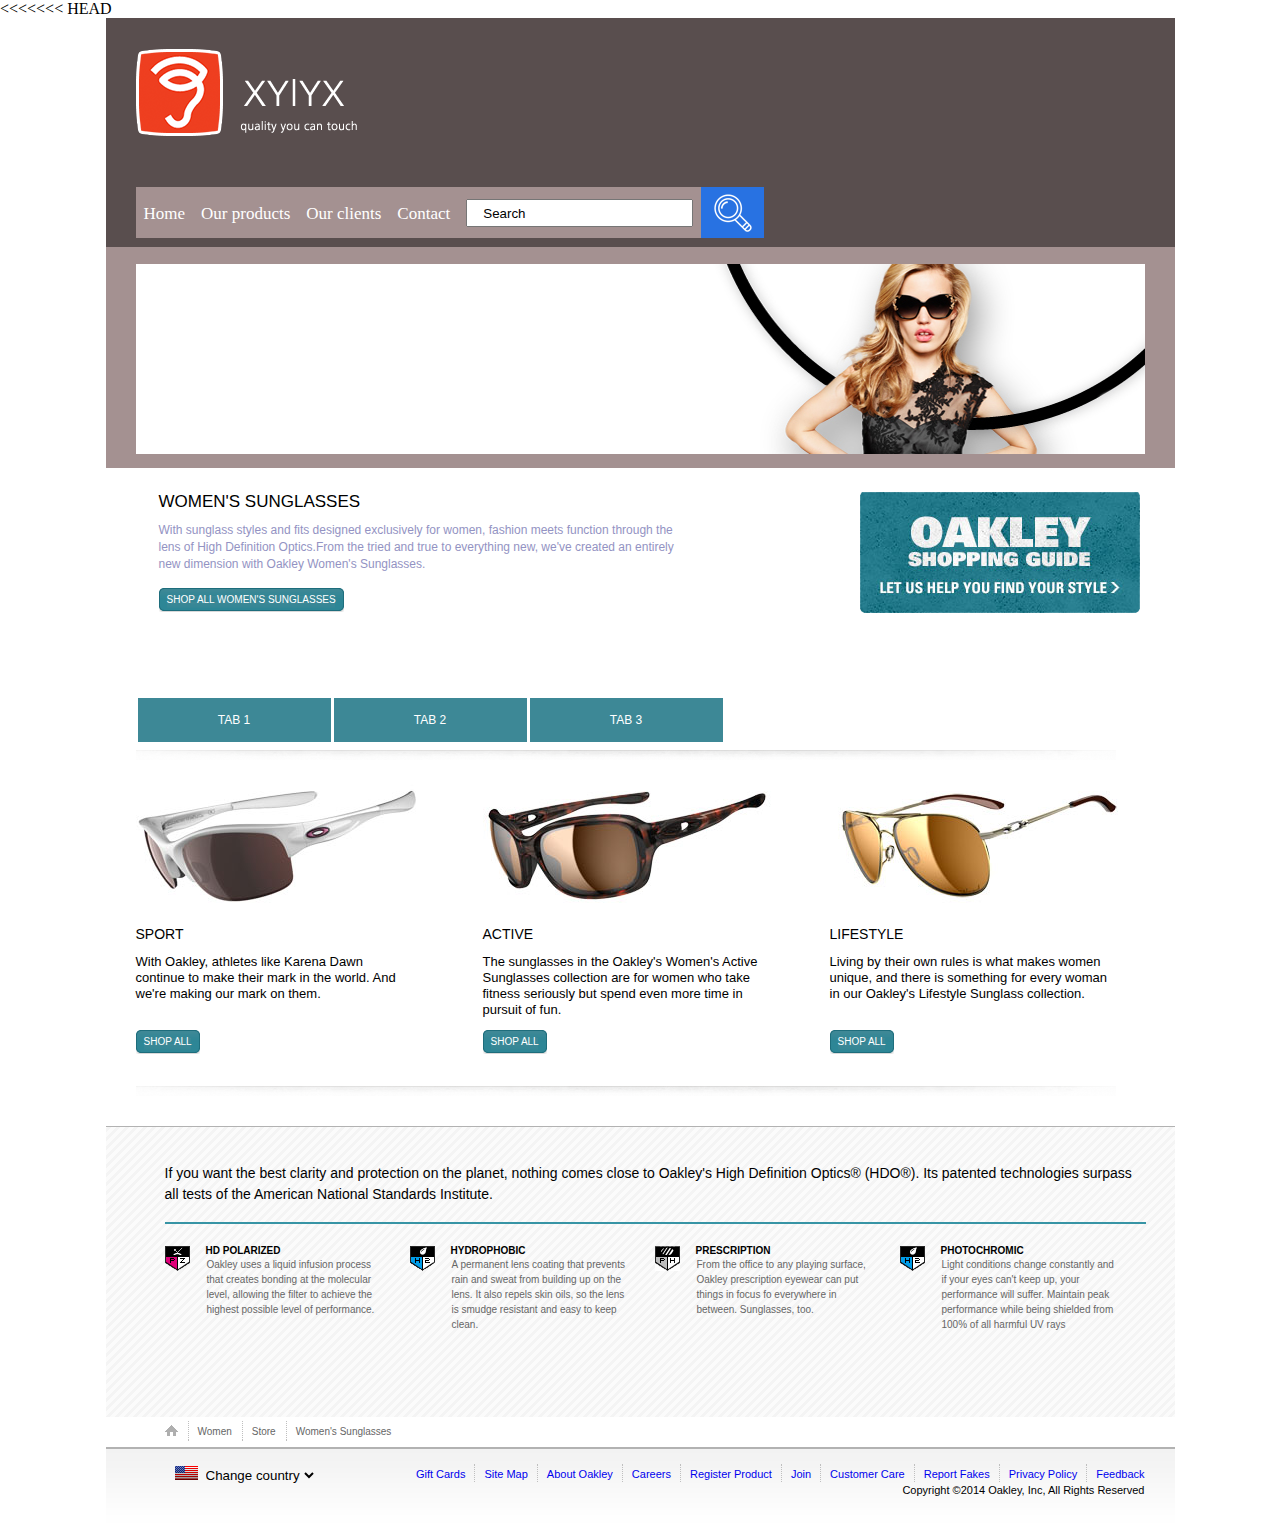
<file: index.html>
<!doctype html>
<html>
<head>
<meta charset="utf-8">
<<<<<<< HEAD
<title>Final Template</title>
<link rel="stylesheet" type="text/css" href="css/reset.css" />
<link rel="stylesheet" type="text/css" href="css/layout.css" />
<link rel="stylesheet" type="text/css" href="css/menu.css" />
</head>
<body>
<div class="main-wrapper clearfix">
  <div class="container clearfix">
    <div class="header">
      <div class="logo"><a href="#"><img src="images/logo.png" alt="logo"></a> </div>
      <!--closing  logo-->
      <div class="menu">
        <ul>
          <li><a href="#">Home</a></li>
          <li><a href="#">Our products</a></li>
          <li><a href="#">Our clients</a>
            <ul>
              <li><a href="#">Decore</a></li>
              <li><a href="#">Omega</a></li>
              <li><a href="#">Kalanga</a></li>
            </ul>
          </li>
          <li><a href="#">Contact</a></li>
        </ul>
        <span>
        <input type="text" value="Search" />
        </span> <a href="#"><img src="images/search-button.png" alt="search button"></a> </div>
      <!--closing menu--> 
    </div>
    <!--closing header-->
    
    <div class="content clearfix">
      <div class="banner" id="slider">
        <ul>
          <li><img src="images/banner-1.png" alt="first-slider" /></li>
        </ul>
      </div>
      <!--closing banner-->
      <div class="shopping-guide">
        <div class="shopping-guide-left">
          <h1>WOMEN'S SUNGLASSES</h1>
          <p>With sunglass styles and fits designed exclusively for women, fashion meets function through the lens of High Definition Optics.From the tried and true to everything new, we've created an entirely new dimension with Oakley Women's Sunglasses.</p>
          <span class="blue-button"><a href="#">SHOP ALL WOMEN'S SUNGLASSES</a></span> </div>
        <div class="shopping-guide-right"> <a href="#"><img src="images/oakley.png" alt="oakley"></a> </div>
      </div>
      <!--closing shopping guide-->
      <div class="product-description clearfix">
        <div class="tab">
          <ul>
            <li><a href="#">TAB 1</a></li>
            <li><a href="#">TAB 2</a></li>
            <li><a href="#">TAB 3</a></li>
          </ul>
        </div>
        <!--closing tab-->
        
        <div class="separator"> <img src="images/separator.png" alt="separator"> </div>
        <div class="sunglass">
          <ul>
            <li> <img src="images/first.jpg" alt="first"/>
              <h2>SPORT</h2>
              <p>With Oakley, athletes like Karena Dawn continue to make their mark in the world. And
                we're making our mark on them.</p>
              <span class="blue-button"><a href="#">SHOP ALL</a></span> </li>
            <li class="same-block"> <img src="images/second.jpg" alt="glass2"/>
              <h2>ACTIVE</h2>
              <p>The sunglasses in the Oakley's Women's Active Sunglasses collection are for women
                who take fitness seriously but spend even more time in pursuit of fun.</p>
              <span class="blue-button"><a href="#">SHOP ALL</a></span> </li>
            <li class="same-block"> <img src="images/third.jpg" alt="glass3"/>
              <h2>LIFESTYLE</h2>
              <p>Living by their own rules is what makes women unique, and there is something for 
                every woman in our Oakley's Lifestyle Sunglass collection.</p>
              <span class="blue-button"><a href="#">SHOP ALL</a></span> </li>
          </ul>
        </div>
        <!--closing sunglass-->
        <div class="down-separator"> <img src="images/separator.png" alt="separator"> </div>
      </div>
      <!--product-description--> 
    </div>
    <!--closing content-->
    
    <div class="footer clearfix">
      <div class="more-description">
        <div class="parag">
          <p>If you want the best clarity and protection on the planet, nothing comes close to Oakley's 
            High Definition Optics&reg; (HDO&reg;). Its patented technologies surpass all tests of the American 
            National Standards Institute.</p>
        </div>
        <!--closing parag-->
        <div class="mid-list">
          <ul>
            <li> <span><img src="images/hd-polarized.png" alt="polarized"></span>
              <h3>HD POLARIZED</h3>
              <p>Oakley uses a liquid infusion process that creates bonding at the molecular level, allowing the filter to achieve the highest possible level of performance.</p>
            </li>
            <li><span><img src="images/hyperbolic.png" alt="hyperbolic"></span>
              <h3>HYDROPHOBIC</h3>
              <p>A permanent lens coating that prevents rain and sweat from building up on the lens. It also repels skin oils, so the lens is smudge resistant and easy to keep clean.</p>
            </li>
            <li><span> <img src="images/fotochromic.png" alt="fotochromic"/> </span>
              <h3> PRESCRIPTION </h3>
              <p>From the office to any playing surface, Oakley prescription eyewear can put things in focus fo everywhere in between. Sunglasses, too.</p>
            </li>
            <li> <img src="images/ftlogo2.png" alt="logo">
              <h3>PHOTOCHROMIC</h3>
              <p>Light conditions change constantly and if your eyes can't keep up, your performance will suffer. Maintain peak performance while being shielded from 100% of all harmful UV rays</p>
            </li>
          </ul>
        </div>
        <!--closing mid-list--> 
      </div>
      <!--closing more-description-->
      
      <div class="mid-lower"> <span><a href="#"><img src="images/home.png" alt="home"/></a></span>
        <ul>
          <li><a href="#">Women</a></li>
          <li><a href="#">Store</a></li>
          <li><a href="#">Women's Sunglasses</a></li>
        </ul>
      </div>
      <!--closing mid-lower-->
      <div class="lowest">
        <div class="lowest-country"> <img src="images/US-flag.png" alt="us flag">
          <select>
            <option value="None">Change country</option>
            <option value="USA">Us</option>
            <option value="Nepal">Nepal</option>
            <option value="India">India</option>
          </select>
        </div>
        <!--closing lowest-country-->
        <div class="lowest-right">
          <ul>
            <li class="unique"><a href="#">Gift Cards</a></li>
            <li><a href="#">Site Map</a></li>
            <li><a href="#">About Oakley</a></li>
            <li><a href="#">Careers</a></li>
            <li><a href="#">Register Product</a></li>
            <li><a href="#">Join</a></li>
            <li><a href="#">Customer Care</a></li>
            <li><a href="#">Report Fakes</a></li>
            <li><a href="#">Privacy Policy</a></li>
            <li class="last"><a href="#">Feedback</a></li>
          </ul>
          <p>Copyright &copy;2014 Oakley, Inc, All Rights Reserved</p>
        </div>
        <!--closing lowest-right--> 
        
      </div>
      <!--closing lowest--> 
    </div>
    <!--closing footer--> 
  </div>
  <!--closing container--> 
</div>
<!--closing main-wrapper--> 
<script src="js/javascript.js" type="text/javascript"></script>
</body>
</html>
</file>
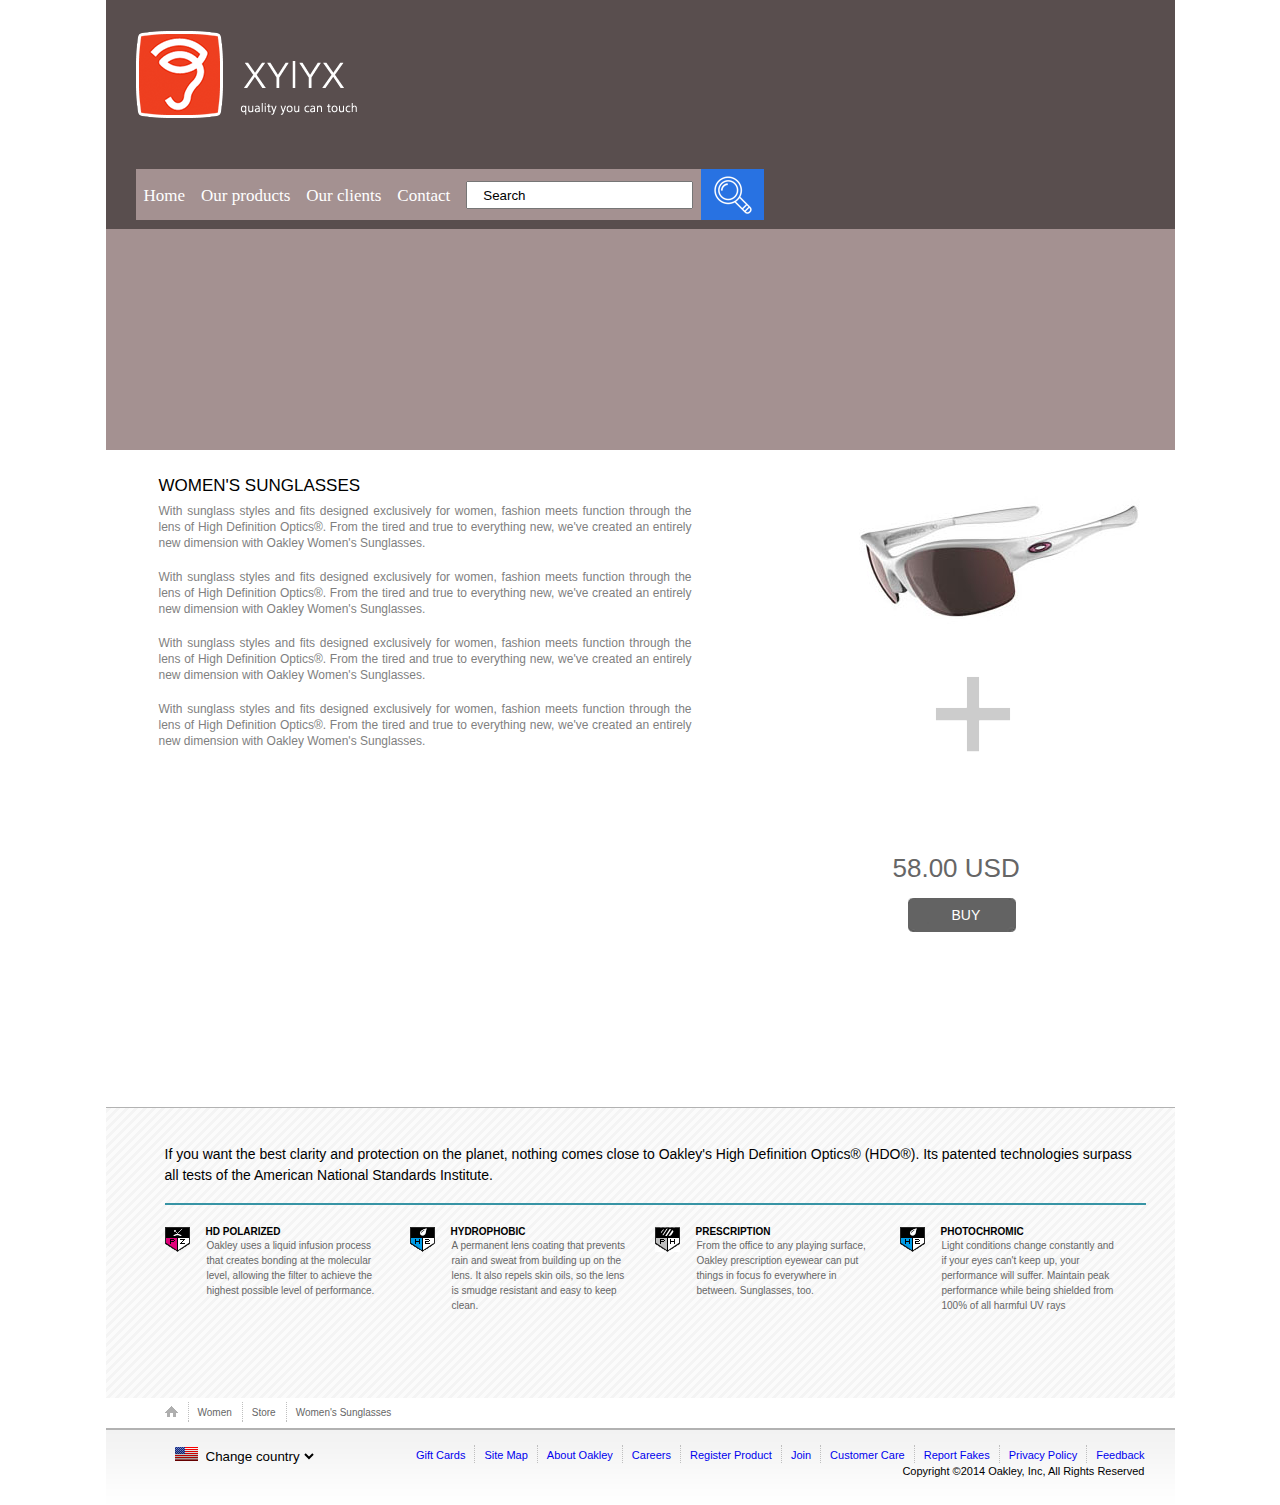
<file: detail.html>
<!doctype html>
<html>
<head>
<meta charset="utf-8">
<title>Detail</title>
<link rel="stylesheet" type="text/css" href="css/reset.css" />
<link rel="stylesheet" type="text/css" href="css/layout.css" />
<link rel="stylesheet" type="text/css" href="css/menu.css" />
</head>
<body>
<div class="main-wrapper clearfix">
<div class="container clearfix">

<div class="header">
<div class="logo"><a href="#"><img src="images/logo.png" alt="logo"></a>
</div>			<!--closing  logo-->
<div class="menu">
<ul>
<li><a href="#">Home</a></li>
<li><a href="#">Our products</a></li>
<li><a href="#">Our clients</a>
<ul>
<li><a href="#">Decore</a></li>
<li><a href="#">Omega</a></li>
<li><a href="#">Kalanga</a></li>
</ul>
</li>
<li><a href="#">Contact</a></li>
</ul>
<span><input type="text" value="Search"></span>
<a href="#"><img src="images/search-button.png" alt="search button"></a>
</div>			<!--closing menu-->
</div>			<!--closing header-->

<div class="content clearfix">
<div class="banner" id="slider">

<ul>

<!--<li><img src="images/banner-1.png" alt="first-slider" /><span>First slider</span></li>
<li><img src="images/banner-2.jpg" alt="second-slider" /><span>Second slider</span></li>
<li><img src="images/banner-3.jpg" alt="third-slider" /><span>Third slider</span></li>-->

</ul>
</div>			<!--closing banner-->
<div class="wrap" id="wrap">
<div class="detail-left">
<h1>WOMEN'S  SUNGLASSES</h1>
<p>With sunglass styles and fits designed exclusively for women, fashion meets function through the 
lens of High Definition Optics&reg;. From the tired and true to everything new, we've created an 
entirely new dimension with Oakley Women's Sunglasses.</p>
<p>With sunglass styles and fits designed exclusively for women, fashion meets function through the 
lens of High Definition Optics&reg;. From the tired and true to everything new, we've created an 
entirely new dimension with Oakley Women's Sunglasses.</p>
<p>With sunglass styles and fits designed exclusively for women, fashion meets function through the 
lens of High Definition Optics&reg;. From the tired and true to everything new, we've created an 
entirely new dimension with Oakley Women's Sunglasses.</p>
<p>With sunglass styles and fits designed exclusively for women, fashion meets function through the 
lens of High Definition Optics&reg;. From the tired and true to everything new, we've created an 
entirely new dimension with Oakley Women's Sunglasses.</p>
</div>			<!--closing detail-left-->
<div class="price-right">
<div class="image">
<img src="images/product.jpg" alt="product"/>
<a id="zoom" href="#"><img src="images/plus.png" alt="zoom"/></a>    
               
<span class="dollar">58.00 USD</span>
</div>			<!--closing image--> 
<div class="price-tag">
<span class="grey-button">
<a href="#">BUY</a>
</span>
</div>			<!--closing price-tag-->
</div>			<!--closing price-right-->

</div>			<!--closing wrap-->

</div>			<!--closing content-->


<div class="footer clearfix">
<div class="more-description">
<div class="parag">
 <p>If you want the best clarity and protection on the planet, nothing comes close to Oakley's 
            High Definition Optics&reg; (HDO&reg;). Its patented technologies surpass all tests of the American 
            National Standards Institute.</p>
</div>			<!--closing parag-->
<div class="mid-list">
<ul>
<li> <span><img src="images/hd-polarized.png" alt="polarized"></span>
<h3>HD POLARIZED</h3>
<p>Oakley uses a liquid infusion process that creates bonding at the molecular level, allowing the filter to achieve the highest possible level of performance.</p>
</li>
<li><span><img src="images/hyperbolic.png" alt="hyperbolic"></span> 
<h3>HYDROPHOBIC</h3>
<p>A permanent lens coating that prevents rain and sweat from building up on the lens. It also repels skin oils, so the lens is smudge resistant and easy to keep clean.</p>
</li>
<li><span> <img src="images/fotochromic.png" alt="fotochromic"></span> 
<h3>PRESCRIPTION</h3>
<p>From the office to any playing surface, Oakley prescription eyewear can put things in focus fo everywhere in between. Sunglasses, too.</p>
</li>
<li> <img src="images/ftlogo2.png" alt="footlogo"> <h3>PHOTOCHROMIC</h3>
<p>Light conditions change constantly and if your eyes can't keep up, your performance will suffer. Maintain peak performance while being shielded from 100% of all harmful UV rays</p>
</li>
</ul>
</div>			<!--closing mid-list-->
</div>			<!--closing more-description-->

<div class="mid-lower"> 
<span><a href="#"><img src="images/home.png" alt="home"/></a></span>
<ul>
<li><a href="#">Women</a></li>
<li><a href="#">Store</a></li>
<li><a href="#">Women's Sunglasses</a></li>
</ul>
</div>			<!--closing mid-lower-->
<div class="lowest clearfix">
<div class="lowest-country">
<img src="images/US-flag.png" alt="us flag">
<select>
<option value="None">Change country</option>
<option value="USA">Us</option>
<option value="Nepal">Nepal</option>
<option value="India">India</option>
</select>
</div>			<!--closing lowest-country-->
<div class="lowest-right">
 <ul>
<li class="unique"><a href="#">Gift Cards</a></li>
<li><a href="#">Site Map</a></li>
<li><a href="#">About Oakley</a></li>
<li><a href="#">Careers</a></li>
<li><a href="#">Register Product</a></li>
<li><a href="#">Join</a></li>
<li><a href="#">Customer Care</a></li>
<li><a href="#">Report Fakes</a></li>
<li><a href="#">Privacy Policy</a></li>
<li class="last"><a href="#">Feedback</a></li>
</ul>
<p>Copyright &copy;2014 Oakley, Inc, All Rights Reserved</p> 
</div>			<!--closing lowest-right-->

</div>			<!--closing lowest-->
</div>			<!--closing footer-->
</div>          <!--closing container--> 
</div>			<!--closing main-wrapper-->
<script src="js/javascript.js" type="text/javascript"></script>
</body>
</html>
</file>
<file: css/layout.css>
@charset "utf-8";
/* CSS Document */
.clearfix:before,
.clearfix:after{
	content:" ";
	display:block;
}
.clearfix:after{
	clear:both;
}
.main-wrapper{
   width:100%;
}
.container{
	height:auto ;
	width:1069px;
	margin:0 auto;
}
.header{
	height:184px;
	padding-left:30px;
	padding-top:31px;
	padding-bottom:14px;
	background-color:#594e4e;
}
.content{
    min-height:852px;
	padding-bottom:26px;
}
	
.banner{
	height:187px;
	padding:17px 30px;
	background-color:#a49191;	
}
.banner ul{
	list-style:none;
}
.shopping-guide{
	min-height:121px;
	padding-top:24px;
	padding-bottom:24px;
	padding-right:35px;
	padding-left:35px;
}
.shopping-guide-left{
	width:539px;
	padding-left:18px;
	padding-right:18px;
	height:121px;
	float:left;
}
.shopping-guide-left h1{
	font-family:arial;
	font-size:17px;
	font-weight:500;
	color:black;	
}
.shopping-guide-left p{
	font-family:Gotham, "Helvetica Neue", Helvetica, Arial, sans-serif;
	font-size:12px;
	padding-top:10px;
	line-height:17px;
	font-stretch:ultra-expanded;
	color:#9393c3;
	padding-bottom:15px;
}
.shopping-guide-right img{
	float:right;
	height:121px;
}
	
.product-description{
	padding-left:30px;
}
.product-description .tab ul{
	list-style:none;
	padding-top:61px;
}
.product-description .tab ul li{
	float:left;
    background:#3d8896;
    text-align:center;
    margin-right:1px;  
	margin-left:2px;
}

.product-description .tab ul li a{
	text-decoration:none;
    color:white;
    font-size: 12px;
	font-family:Gotham, "Helvetica Neue", Helvetica, Arial, sans-serif;
    line-height: 44px;
    width: 193px;
	display:block;
	text-align:center;
}
.product-description .tab ul li:active{
    margin-top: 7px;
}
.separator img{
	padding-top:8px;	
}
.sunglass ul{
	list-style:none;
	padding:11px 0px 0px 0px;
}
.sunglass img{
    border:none;
    height:145px;
    width:317px;
}
.sunglass ul li{
	width:auto;
	float:left;
	height:267px;
	padding-bottom:30px; 
}
.sunglass ul li h2{
    font-size:14px;
	font-family:Gotham, "Helvetica Neue", Helvetica, Arial, sans-serif;
    line-height:39px;
    font-weight:400;
    margin-top:-9px;
	text-align:left;
}
.sunglass ul .same-block{
	padding-left:30px;
}
.sunglass ul li p{
    font-size:13px;
	font-family:Gotham, "Helvetica Neue", Helvetica, Arial, sans-serif;
    line-height:16px;
    width:280px;
    height:60px;
    padding-bottom:16px;
}
.down-separator img{
	padding-top:14px;
}




/*FOOTER CSS*/
.footer{
	
}
.more-description{
	min-height:290px;
	padding:0px 29px 0px 59px;
	background:url(../images/stripe.png);
	border-top:1px solid #b2b2b2;
}
.parag{
	border-bottom:2px solid #3794a5;
	padding-bottom:17px;
	padding-top:36px;
}
.parag p{
	font-size:14px;
	line-height:21px;
	font-family:Gotham, "Helvetica Neue", Helvetica, Arial, sans-serif;
	color:black;
}
.mid-list{
	padding-top:20px;
}
.mid-list ul{
	float:left;
	list-style:none;
	padding:2px 0px 0px 0px;
}
.mid-list ul li{
	width:220px;
	padding-right:25px;
	float:left;
}
.mid-list ul img{
	float:left;
	display:inline;
}
.mid-list ul li h3{
	font-size:10px;
	line-height:10px;
	float:left;
	padding-bottom:0px;
	padding-left:16px;
	font-family:Gotham, "Helvetica Neue", Helvetica, Arial, sans-serif;
}
.mid-list ul li p{
	padding:0px;
	padding-left:42px;
	line-height:15px;
	float:left;
	margin-top:-14px;
	font-family:Gotham, "Helvetica Neue", Helvetica, Arial, sans-serif;
	font-size:10px;
	color:#666666;
}
.mid-lower{
	min-height:22px;
	border-bottom:2px solid #b2b2b2;
	padding-top:4px;
	padding-bottom:4px;
	padding-left:59px;
}
.mid-lower span {
	line-height:20px;
	float:left;
	width:auto;
	
}
.mid-lower ul{
	width:auto;
	float:left;
	list-style:none;
	padding-left:10px;
}
.mid-lower ul li{
	width:auto;
	float:left;
	padding-left:10px;
	padding-right:10px;
	line-height:18px;
	background-image:url(../images/list-type.png);
	background-repeat:no-repeat;
}
.mid-lower ul li a{
	text-decoration:none;
	font-family:Gotham, "Helvetica Neue", Helvetica, Arial, sans-serif;
	font-size:10px;
	color:#666666;
}
.mid-lower ul li a:hover{
	color:#6895c0;
}
.lowest{
	min-height:75px;
	padding:0px 30px 0px 30px;
	background:url(../images/footer-backgrnd.png) repeat-x;
}
.lowest-country{
	width:170px;
	padding-left:39px;
	padding-top:17px;
}
.lowest-country select{
	background:none;
	border:none;
	margin-bottom:15px;
	font-family:Gotham, "Helvetica Neue", Helvetica, Arial, sans-serif;
}
.lowest-country a img{
	
}
.lowest-right{
	float:right;
	background-color:green;
	padding:0px;
	margin-bottom:20px;
}
.lowest-right p{
	float:right;
	margin-top:-15px;
}
.lowest-right ul{
	list-style:none;
	float:right;
	padding:0px;
	margin:0px;
	margin-top:-35px;
}
.lowest-right ul li{
	width:auto;
	float:left;
	border-left: 1px dotted #bfbfbf;
	padding:0px 9px 0px 9px;
}
.lowest-right ul .unique {
	border-left:none;
}
.lowest-right ul .last{
	padding-right:0px;
}
.lowest-right ul li a, .lowest-right p{
	text-decoration:none;
	font-family:Gotham, "Helvetica Neue", Helvetica, Arial, sans-serif;
	font-size:11px;
}


.blue-button{
	float:left;
	background:url(../images/left.png) 0 0 no-repeat;
	padding-left:8px;

}
.blue-button a{
	text-decoration:none;
	width:auto;
	color:white;
	font-family:Gotham, "Helvetica Neue", Helvetica, Arial, sans-serif;
	display:block;
	line-height:24px;
	padding-right:8px;
	font-size: 10px;
	background-color:#3b8896;
	background:url(../images/fullll.png) 100% 0 no-repeat;
}

.wrap{
	 padding:24px 30px;
	 min-height:487px;
}
.detail-left{
	padding:0px 23px 0px 23px;
	width: 533px;
	float:left;

}
.detail-left h1{
	font-family:Gotham, "Helvetica Neue", Helvetica, Arial, sans-serif;
	font-size:17px;
	margin-bottom:6px;
	line-height:23px;
	font-weight:500;
	color:black;
}
.detail-left  p{
	font-size:12px;
    color:#7f7f7f;
	font-family:Gotham, "Helvetica Neue", Helvetica, Arial, sans-serif;
    text-align:justify;
    line-height:16px;
    margin-bottom:18px;
}
.price-right{
    float:right;
	width:330px;
	padding-right:5px;
}
.image img{
	padding-top:22px;
	float:right;	
}
.image a img{
	float:none;
	padding-top:52px;
	margin-left:125px;
	margin-bottom:97px;
}
.image .dollar{
	font-size:26px;
	font-family:Gotham, "Helvetica Neue", Helvetica, Arial, sans-serif;
	color:#666666;
	padding-left:83px;
}
.price-tag{
	margin-top:14px;
	margin-left:98px;
}
.grey-button{
	float:left;
	padding:0px 0px 0px 8px;
	background:url(../images/grey-left.png) 0 0 no-repeat;
}
.grey-button a{
	text-decoration:none;
	width:auto;
	color:white;
	font-family:Gotham, "Helvetica Neue", Helvetica, Arial, sans-serif;
	display:block;
	line-height:35px;
	padding:0px 36px 0px 36px;
	font-size: 14px;
	background-color:#3b8896;
	background:url(../images/grey-button.png) 100% 0 no-repeat;
}
</file>
<file: css/menu.css>
@charset "utf-8";
/* CSS Document */
.menu{
	height:51px;
	margin-top:47px;
	float:left;
	background-color:#a49191;
}
.menu ul{
	list-style:none;
	float:left;
	
}
.menu ul li{
	float:left;
	position:relative;
}

.menu ul li a{
	text-decoration:none;
	font-family:verdana;
	font-size:17px;
	padding:17px 8px 13px 8px;
	float:left;
	color:#ffffff;
	display:block;
	
}
.menu ul li:hover{
	display:block;
	margin-top:-15px;
	line-height:51px;
	background-color:#5a93e9;
}
.menu ul li ul{
    display:none;
	position:absolute;
	z-index:10;	 
}
.menu ul li:hover ul{
	list-style:none;
	float:left;
	padding:11px 0px 9px 0px;
	margin:70px 0px 0px 0px;
	background-color:#594e4e;
	display:block;
}

.menu ul li:hover ul li{
	height:28px;
	padding:0px 0px 0px 0px;
	margin:1px 0px 1px 0px;
	min-width:187px;
	background:#5a93e9;
}
.menu ul li:hover ul li a{
	font-size:14px;
	padding:4px 0px 10px 8px;
	line-height:22px;
	margin:0px;
	text-align:left;
	display:block;
}

.menu input{
	float:left;
	width:208px;
	margin-left:8px;
	padding-left:15px;
	height:24px;
	margin-top:12px;
}
.menu img{
	margin-left:8px;
}
</file>
